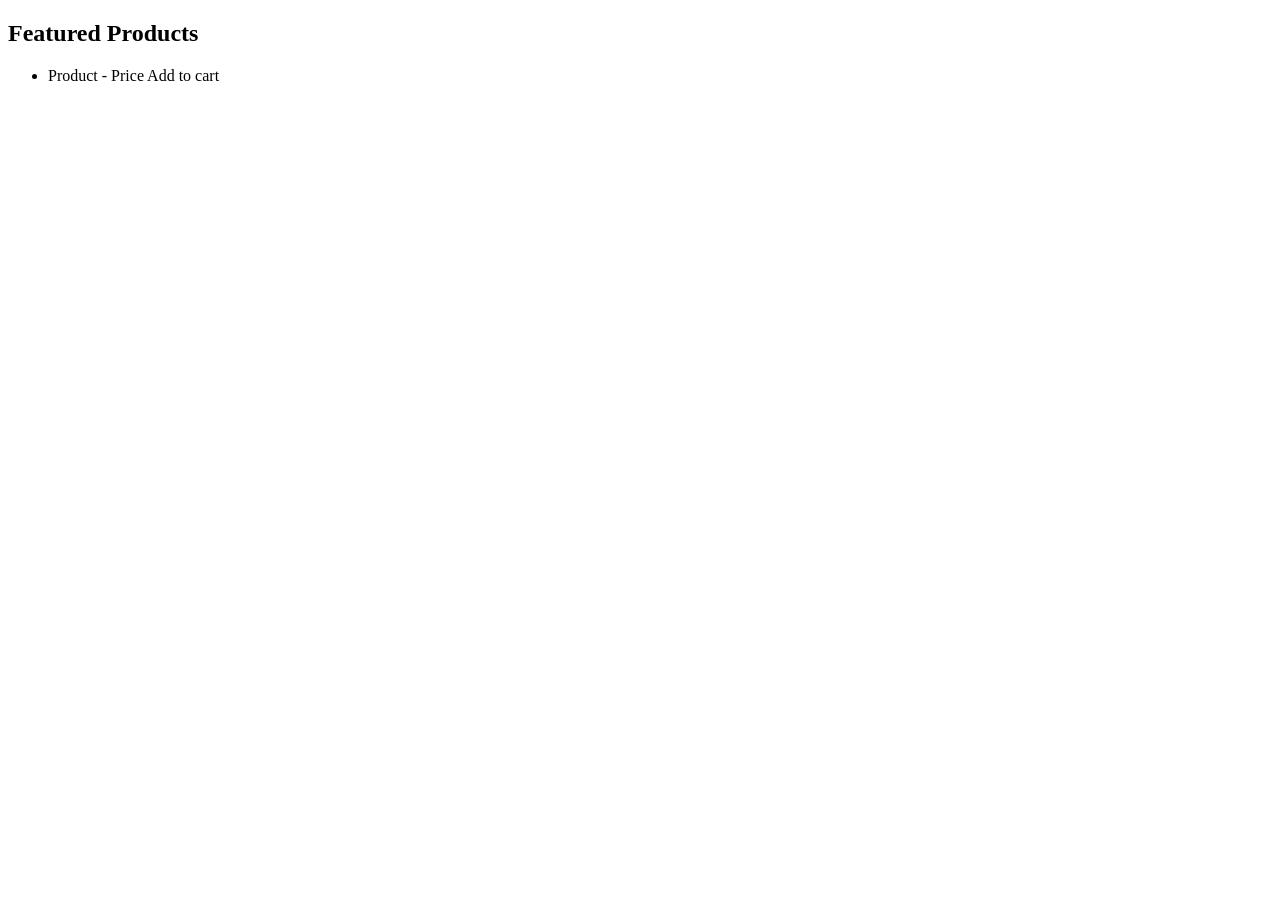
<file: myshop-spring/src/main/resources/templates/index.html>
<!DOCTYPE html>
<html xmlns:th="http://www.thymeleaf.org" th:replace="layout :: layout">
  <head>
    <title>MyShop — Home</title>
  </head>
  <body>
    <section>
      <h2>Featured Products</h2>
      <ul>
        <li th:each="p : ${products}">
          <span th:text="${p.productName}">Product</span> -
          <span th:text="${p.price}">Price</span>
          <a th:href="@{'/cart/add/' + ${p.id}}">Add to cart</a>
        </li>
      </ul>
    </section>
  </body>
</html>
</file>
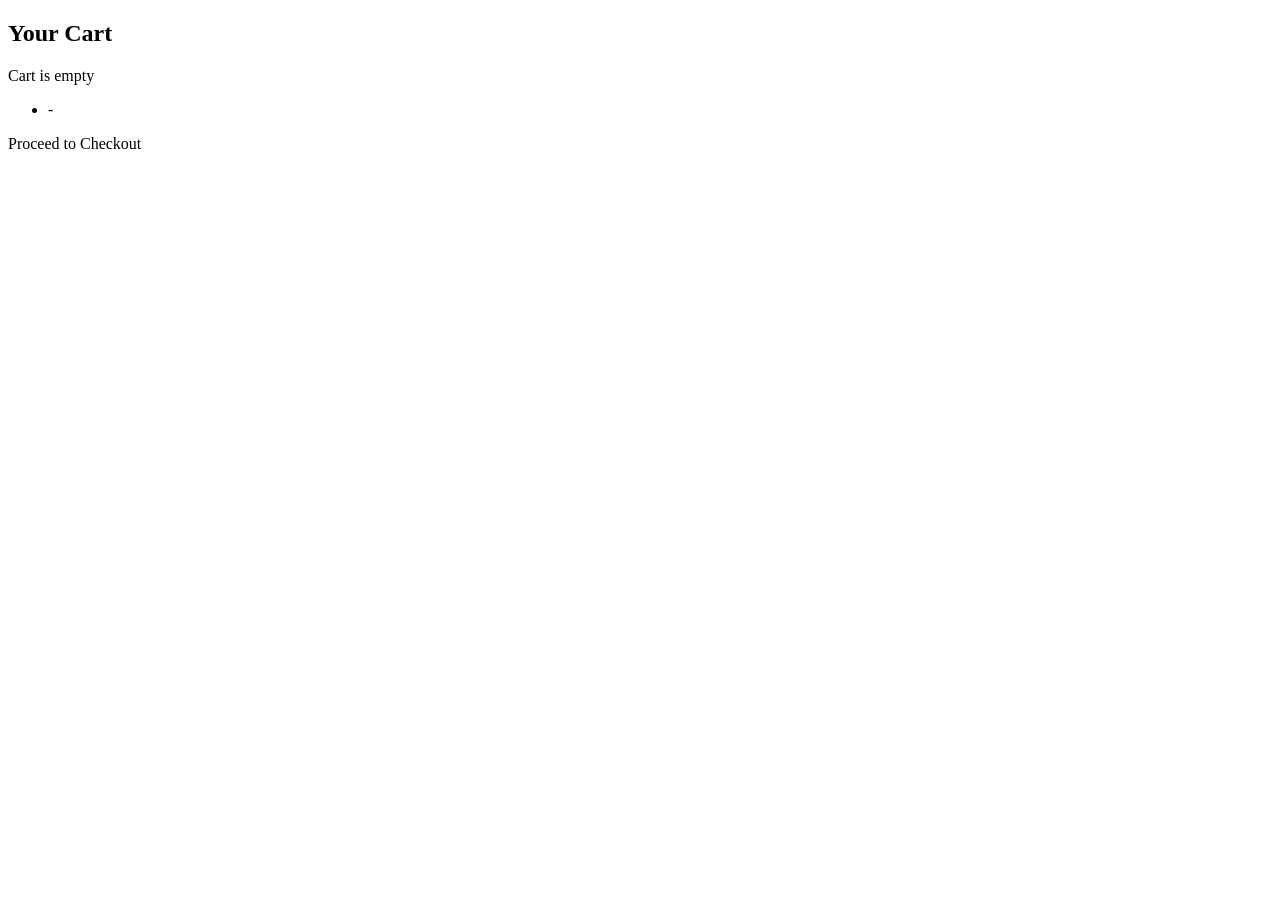
<file: myshop-spring/src/main/resources/templates/cart.html>
<!DOCTYPE html>
<html xmlns:th="http://www.thymeleaf.org" th:replace="layout :: layout">
  <head><title>Cart</title></head>
  <body>
    <h2>Your Cart</h2>
    <div th:if="${#lists.isEmpty(cartItems)}">Cart is empty</div>
    <ul>
      <li th:each="p : ${cartItems}">
        <span th:text="${p.productName}"></span> - <span th:text="${p.price}"></span>
      </li>
    </ul>
    <a th:href="@{/order/checkout}">Proceed to Checkout</a>
  </body>
</html>
</file>
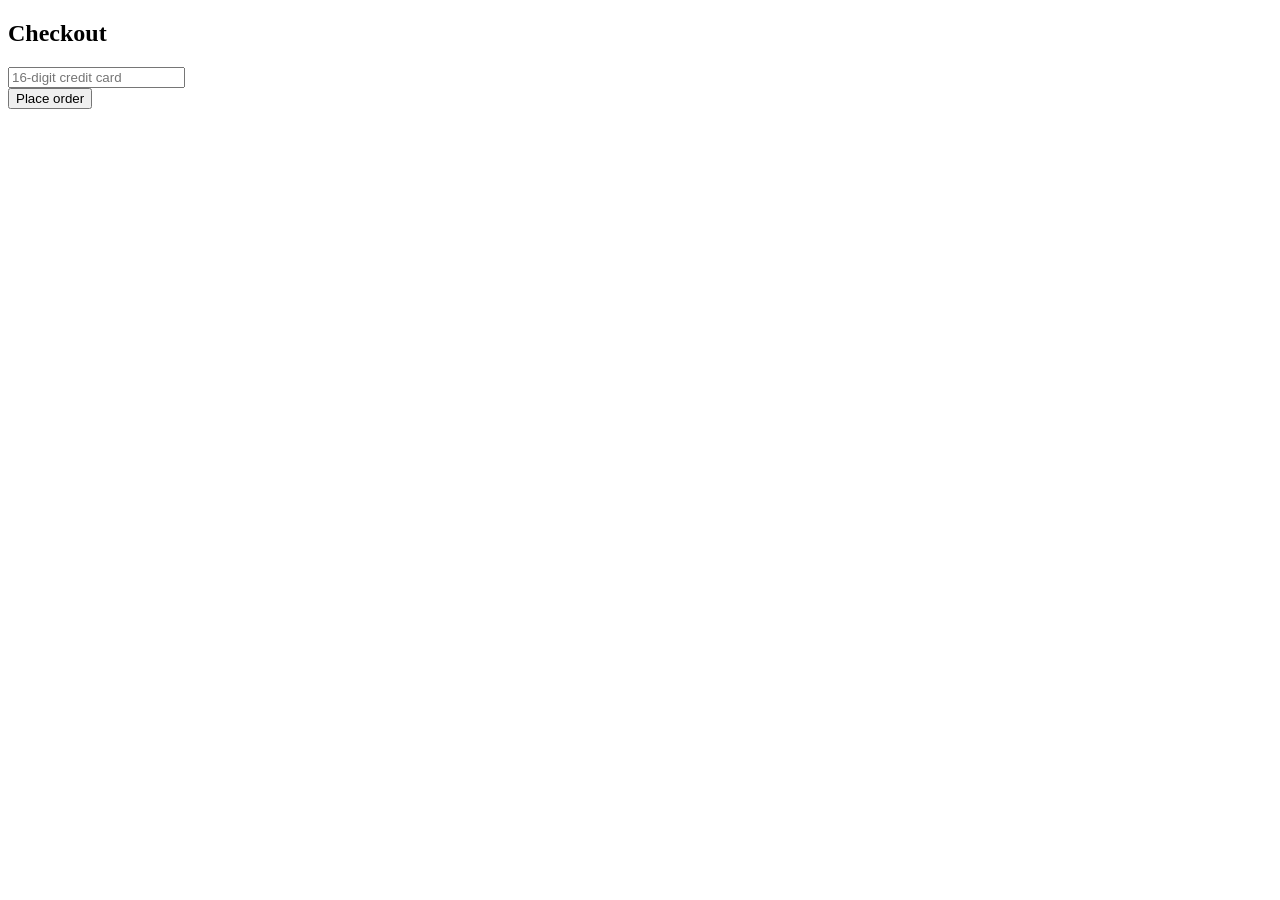
<file: myshop-spring/src/main/resources/templates/checkout.html>
<!DOCTYPE html>
<html xmlns:th="http://www.thymeleaf.org" th:replace="layout :: layout">
  <head><title>Checkout</title></head>
  <body>
    <h2>Checkout</h2>
    <div th:if="${error}"><p th:text="${error}"></p></div>
    <form th:action="@{/order/place}" method="post">
      <input name="ccNumber" placeholder="16-digit credit card" required maxlength="16"/><br/>
      <button type="submit">Place order</button>
    </form>
  </body>
</html>
</file>
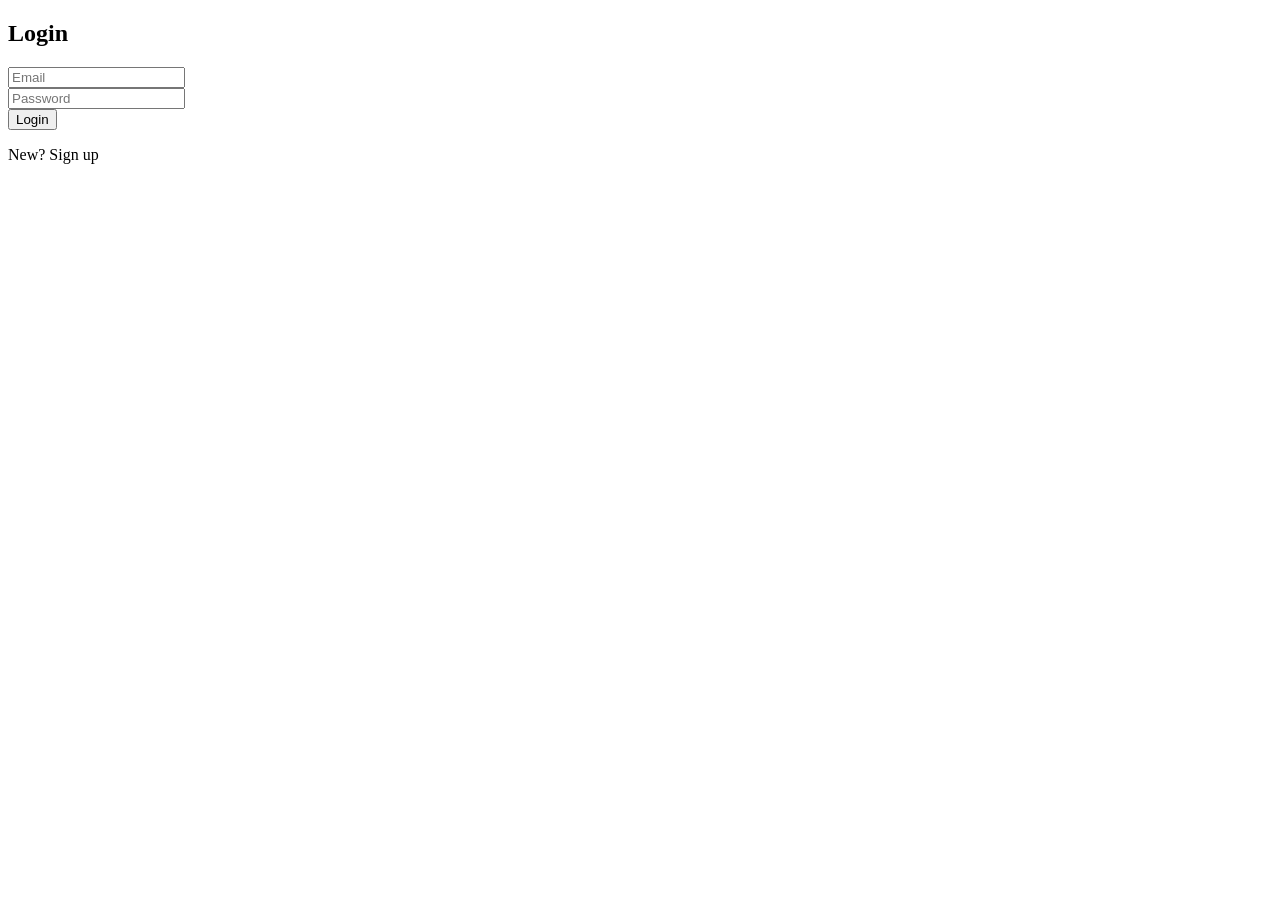
<file: myshop-spring/src/main/resources/templates/login.html>
<!DOCTYPE html>
<html xmlns:th="http://www.thymeleaf.org" th:replace="layout :: layout">
  <head><title>Login</title></head>
  <body>
    <h2>Login</h2>
    <div th:if="${error}"><p th:text="${error}"></p></div>
    <form th:action="@{/auth/login}" method="post">
      <input type="email" name="email" placeholder="Email" required /><br/>
      <input type="password" name="password" placeholder="Password" required /><br/>
      <button type="submit">Login</button>
    </form>
    <p>New? <a th:href="@{/auth/signup}">Sign up</a></p>
  </body>
</html>
</file>
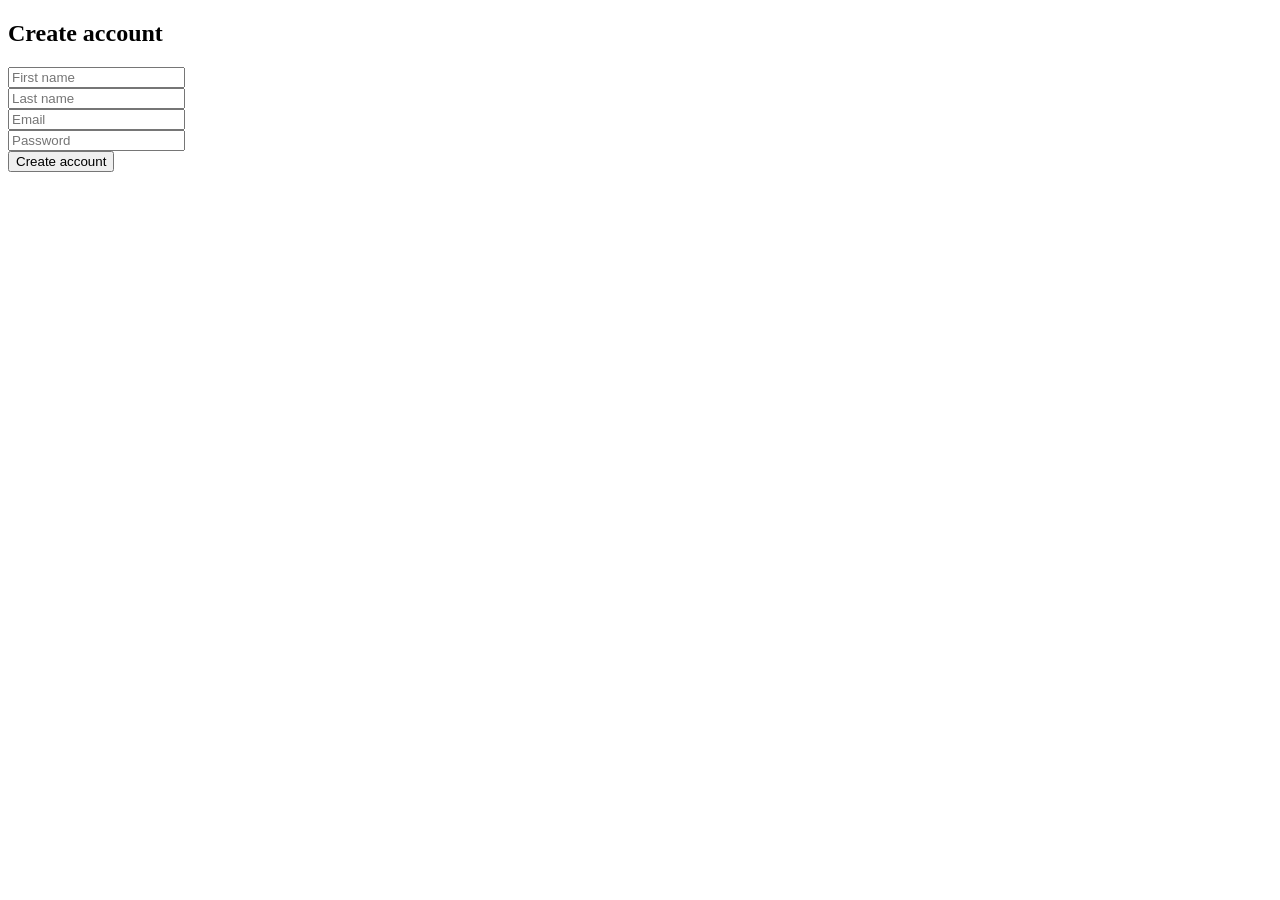
<file: myshop-spring/src/main/resources/templates/signup.html>
<!DOCTYPE html>
<html xmlns:th="http://www.thymeleaf.org" th:replace="layout :: layout">
  <head><title>Sign up</title></head>
  <body>
    <h2>Create account</h2>
    <div th:if="${error}"><p th:text="${error}"></p></div>
    <form th:action="@{/auth/signup}" method="post">
      <input name="firstName" placeholder="First name" required/><br/>
      <input name="lastName" placeholder="Last name" required/><br/>
      <input type="email" name="email" placeholder="Email" required/><br/>
      <input type="password" name="password" placeholder="Password" required/><br/>
      <button type="submit">Create account</button>
    </form>
  </body>
</html>
</file>
